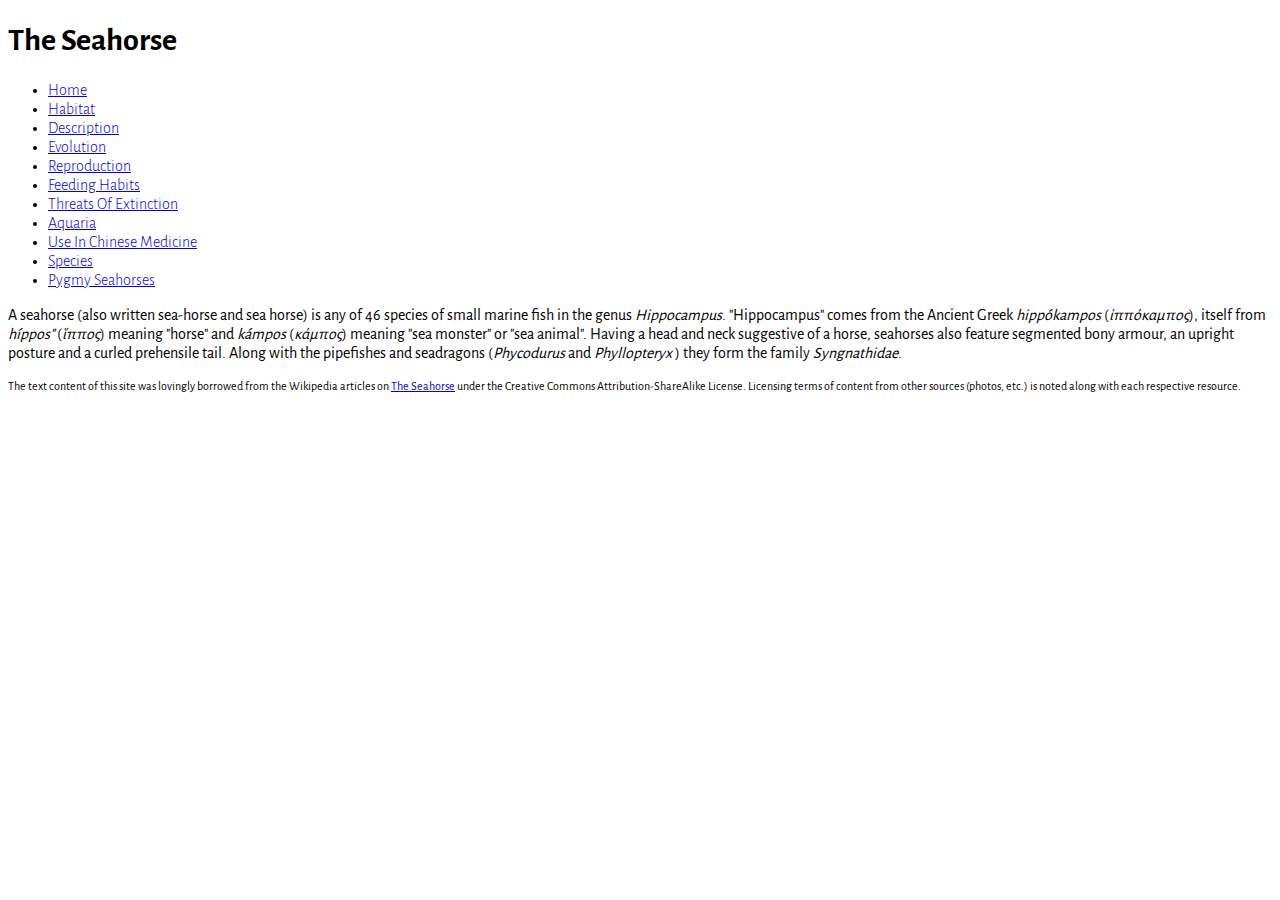
<file: Index.html>
<!DOCTYPE html>
<html lang="en">
	<head>
		<meta charset="UTF-8">
		<title> The Seahorse </title>
		<link rel="stylesheet" href="c/main.css">
	</head>
	<body>
		<header role="banner"> <h1> The Seahorse </h1></header>
		<nav role="navigation"> 
		<ul class="navBar">
			<li class=""><a href="Index.html">Home</a></li>
			<li class=""><a href="Habitat.html">Habitat</a></li> 
			<li class=""><a href="Description.html">Description</a></li>  
			<li class=""><a href="Evolution.html">Evolution</a></li>  
			<li class=""><a href="Reproduction.html">Reproduction</a></li>  
			<li class=""><a href="FeedingHabits.html">Feeding Habits</a></li>  
			<li class=""><a href="Extinction.html">Threats Of Extinction</a></li>  
			<li class=""><a href="Aquaria.html">Aquaria</a></li>  
			<li class=""><a href="ChineseMedicine.html">Use In Chinese Medicine</a></li>  
			<li class=""><a href="Species.html">Species</a></li>  
			<li class=""><a href="PygmySeahorses.html">Pygmy Seahorses</a></li> 
			</ul> 
			<!-- links set for github -->
		<main role="main">
			<section id="theSeahorse">
			<p>A seahorse (also written sea-horse and sea horse) is any of 46 species of small marine fish in the genus <i class="species>">Hippocampus</i>. "Hippocampus" comes from the Ancient Greek <i class="greek">hippókampos</i> (<i class="greekletter">ἱππόκαμπος</i>), itself from <i class="greek">híppos" </i> (<i class="greekletter">ἵππος</i>) meaning "horse" and <i class="greek">kámpos</i> (<i class="greekletter">κάμπος</i>) meaning "sea monster" or "sea animal". Having a head and neck suggestive of a horse, seahorses also feature segmented bony armour, an upright posture and a curled prehensile tail. Along with the pipefishes and seadragons (<i class="species>">Phycodurus</i> and <i class="species"> Phyllopteryx </i>) they form the family <i class="species_Family">Syngnathidae</i>.</p>
			</section>
		</main>
		<footer role="contentinfo">
			<p>The text content of this site was lovingly borrowed from the Wikipedia articles on <a href="https://en.wikipedia.org/wiki/Seahorse" class="externalLink">The Seahorse</a> under the Creative Commons Attribution-ShareAlike License. Licensing terms of content from other sources (photos, etc.) is noted along with each respective resource.
		</footer>
	</body>
</html>
</file>
<file: c/main.css>
p {
	
	font-family: 'AS-R', Arial, sans-serif;
}
h1 {
	
	font-family: 'AS-B', Arial, sans-serif;
}
li {
	font-family: 'AS-L', Arial, sans-serif;

}
footer {
	font-size: .75em;
	font-family: 'AS-L', Arial, sans-serif;
}

.italic {
	font-family: 'AS-I', Arial, sans-serif;
}


/* Fonts */
@font-face {
	font-family: AS-R;
	src: url(../f/AlegreyaSans-Regular.ttf) format("truetype");
	font-weight: 400;
	font-style: normal;
}

 @font-face {
	font-family: AS-B;
	src: url(../f/AlegreyaSans-Bold.ttf) format("truetype");
	font-weight: 700;
	font-style: normal;
}
   @font-face {
	font-family:AS-I;
	src: url(../f/AlegreyaSans-Italic.ttf) format("truetype");
	font-weight: 400;
	font-style: italic;
}

 
 @font-face {
	font-family: AS-BL;
	src: url(../f/AlegreyaSans-Black.ttf) format("truetype");
	font-weight: 900;
	font-style: normal;
}
 
  @font-face {
	font-family: AS-L;
	src: url(../f/AlegreyaSans-Light.ttf) format("truetype");
	font-weight: 300;
	font-style: normal:;
}
@font-face {
	font-family: AS-LI;
	src: url(../f/AlegreyaSans-LightItalic.ttf) format("truetype");
	font-weight: 300;
	font-style: normal:;
}
</file>
